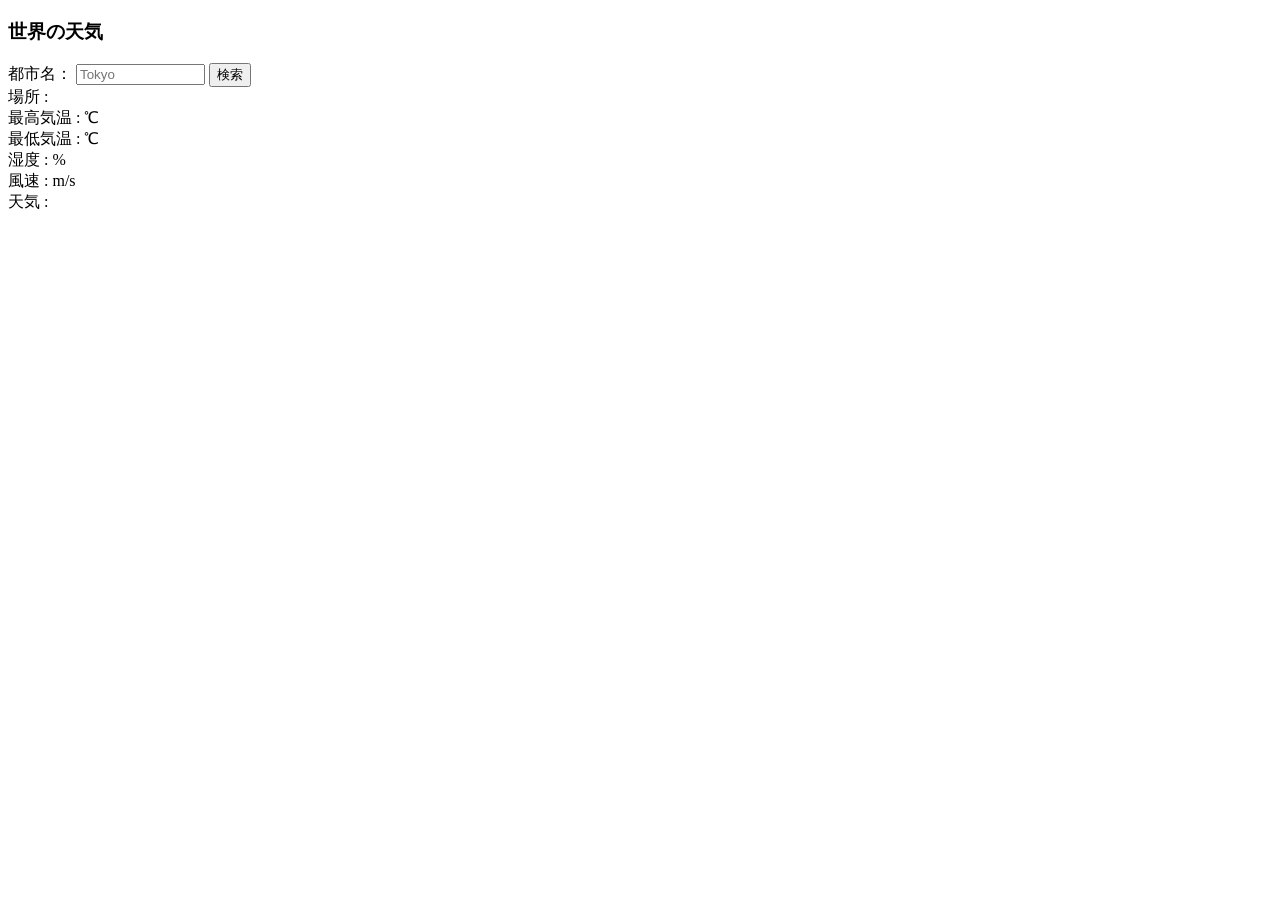
<file: Ajax/index.html>
<!DOCTYPE html>
<html lang="ja">
  <head>
    <meta charset="UTF-8" />
    <title>世界の天気</title>
  </head>
  <body>
    <h3>世界の天気</h3>
    <label>都市名：</label>
    <input
      id="cityname"
      type="text"
      size="14"
      maxlength="14"
      placeholder="Tokyo"
    />
    <button id="btn">検索</button><br />
    <span>場所 :</span>
    <span id="place"></span><br />
    <span>最高気温 :</span>
    <span id="temp_max"></span>
    <span> ℃</span><br />
    <span>最低気温 :</span>
    <span id="temp_min"></span>
    <span> ℃</span><br />
    <span>湿度 :</span>
    <span id="humidity"></span>
    <span> %</span><br />
    <span>風速 :</span>
    <span id="speed"></span>
    <span> m/s</span><br />
    <span>天気 :</span>
    <span id="weather"></span>
    <div id="icon"><img id="img" /></div>
    <script src="jquery.min.js"></script>
    <script src="script.js"></script>
  </body>
</html>
</file>
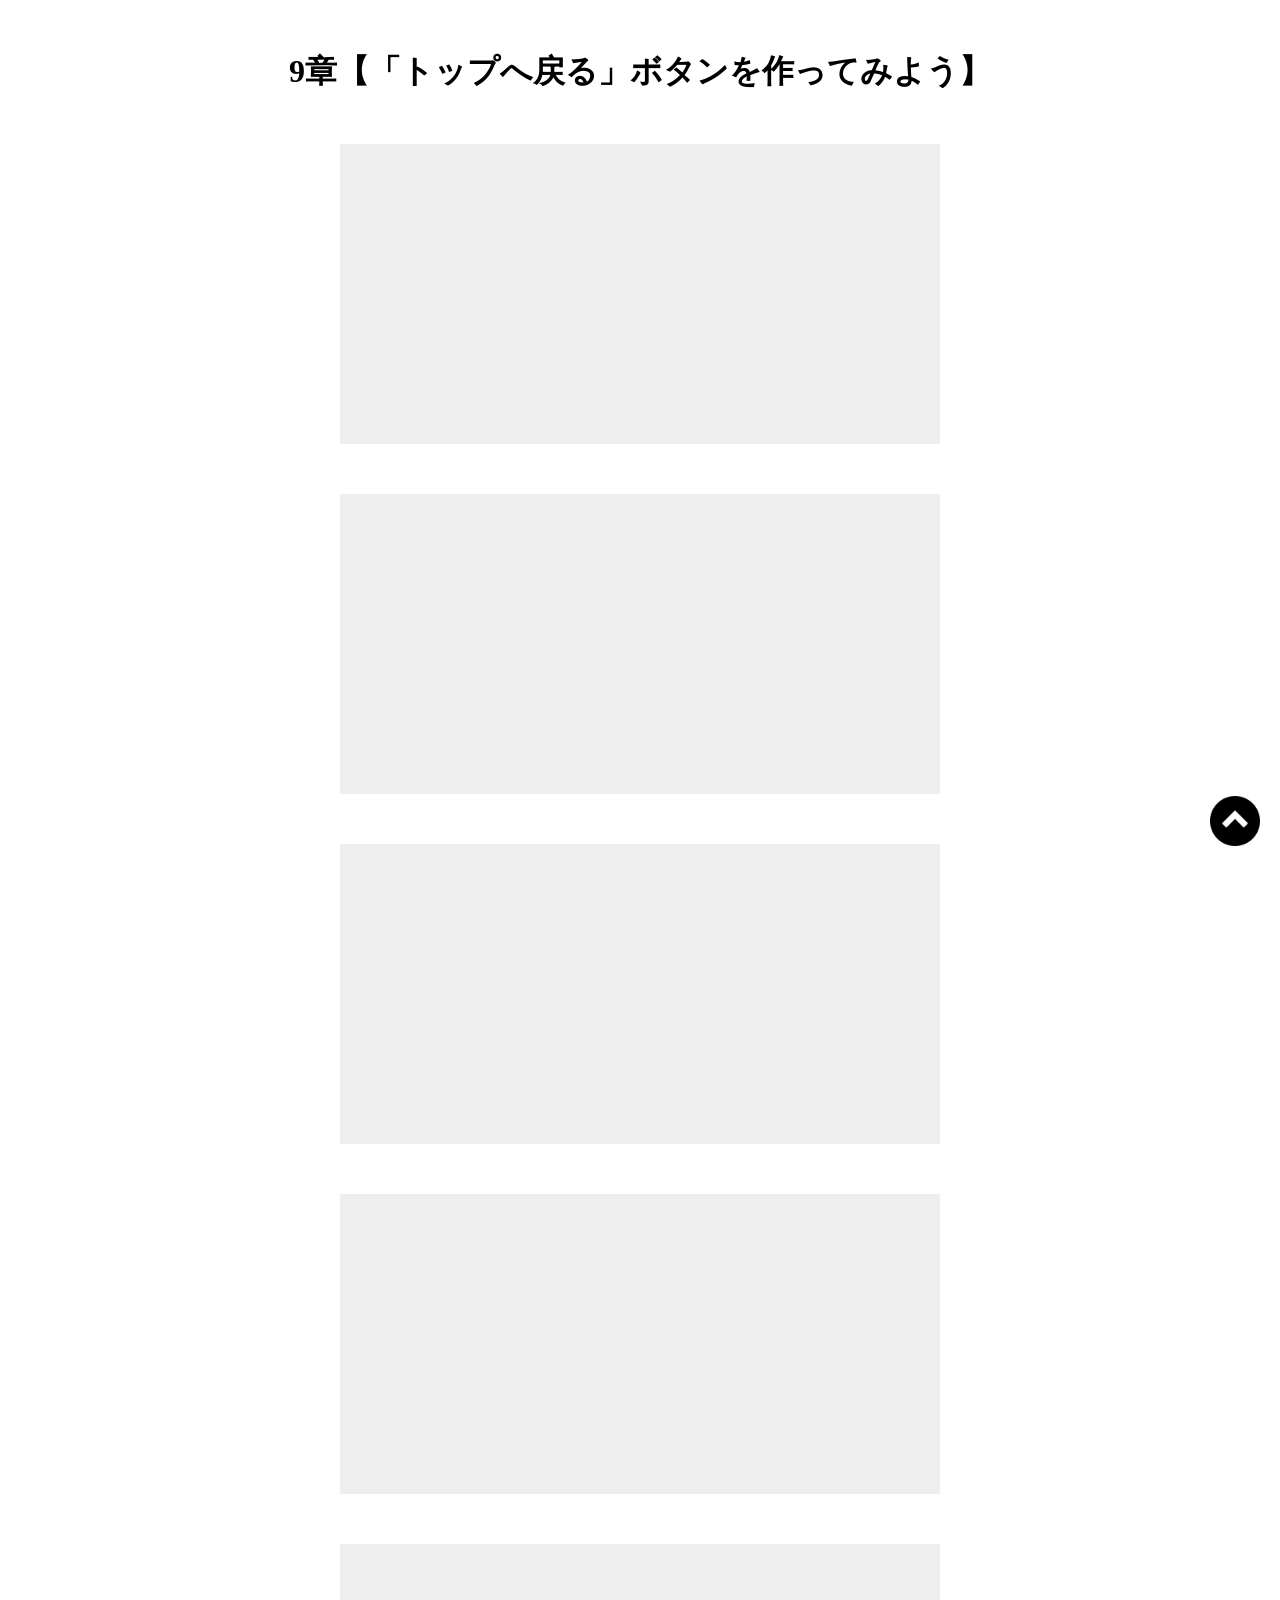
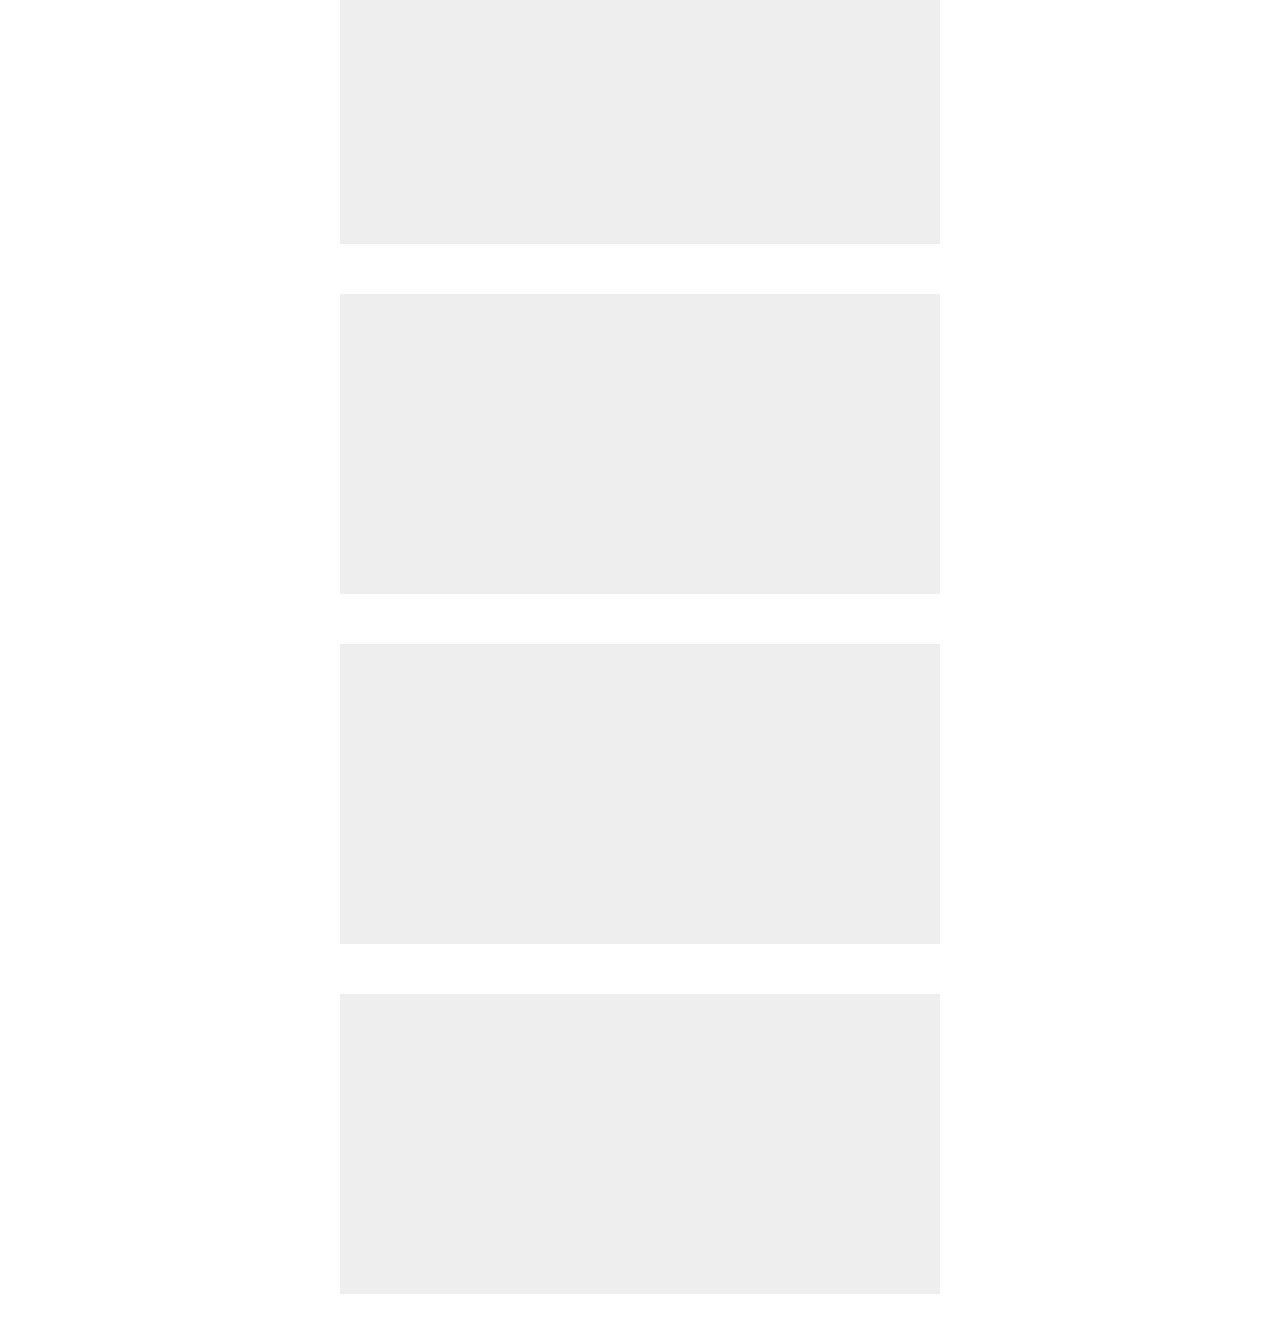
<file: Pagetop-Lesson/index.html>
<!DOCTYPE html>
<html lang="ja">
  <head>
    <meta charset="UTF-8" />
    <meta name="viewport" content="width=device-width,initial-scale=1.0" />
    <title>9章【「トップへ戻る」ボタンを作ってみよう】</title>
    <link rel="stylesheet" href="css/style.css" />
  </head>
  <body>
    <h1>9章【「トップへ戻る」ボタンを作ってみよう】</h1>

    <div class="box"></div>
    <div class="box"></div>
    <div class="box"></div>
    <div class="box"></div>
    <div class="box"></div>
    <div class="box"></div>
    <div class="box"></div>
    <div class="box"></div>

    <span id="back">
      <a href="#">
        <img src="img/arrow.png" alt="" />
      </a>
    </span>

    <script src="js/jquery.min.js"></script>
    <script src="js/script.js"></script>
  </body>
</html>
</file>
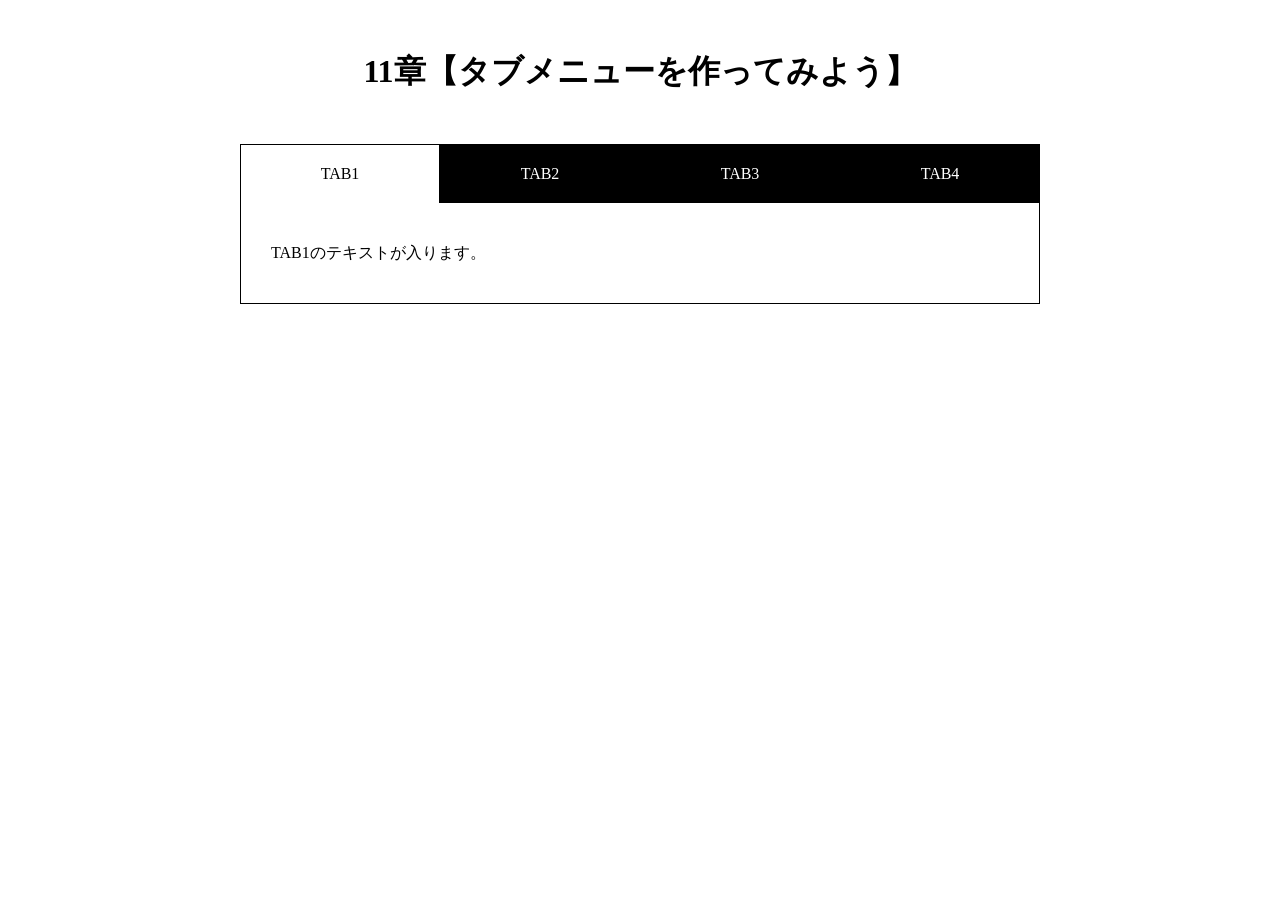
<file: TabbarーLesson/index.html>
<!DOCTYPE html>
<html lang="ja">
  <head>
    <meta charset="UTF-8" />
    <meta name="viewport" content="width=device-width,initial-scale=1.0" />
    <title>11章【タブメニューを作ってみよう】</title>
    <link rel="stylesheet" href="css/style.css" />
  </head>
  <body>
    <h1>11章【タブメニューを作ってみよう】</h1>

    <div class="wrap">
      <ul id="tab-menu">
        <li><a href="#tab1" class="active">TAB1</a></li>
        <li><a href="#tab2" class="">TAB2</a></li>
        <li><a href="#tab3" class="">TAB3</a></li>
        <li><a href="#tab4" class="">TAB4</a></li>
      </ul>

      <div id="tab-contents">
        <div id="tab1" class="tab">
          <p>TAB1のテキストが入ります。</p>
        </div>

        <div id="tab2" class="tab">
          <p>TAB2のテキストが入ります。TAB2のテキストが入ります。</p>
        </div>

        <div id="tab3" class="tab">
          <p>
            TAB3のテキストが入ります。TAB3のテキストが入ります。TAB3のテキストが入ります。
          </p>
        </div>

        <div id="tab4" class="tab">
          <p>
            TAB4のテキストが入ります。TAB4のテキストが入ります。TAB4のテキストが入ります。TAB4のテキストが入ります。
          </p>
        </div>
      </div>
    </div>
    <script src="js/jquery.min.js"></script>
    <script src="js/script.js"></script>
  </body>
</html>
</file>
<file: Pagetop-Lesson/css/style.css>
@charset "UTF-8";

* {
  margin: 0;
  padding: 0;
  box-sizing: border-box;
}
h1 {
  text-align: center;
  margin: 50px 0;
}
.box {
  height: 300px;
  width: 600px;
  margin: 0 auto 50px;
  background-color: #eee;
}
#back {
  position: fixed;
  right: 20px;
  bottom: 50px;
}
#back img {
  width: 50px;
}
</file>
<file: TabbarーLesson/css/style.css>
@charset "UTF-8";

* {
  margin: 0;
  padding: 0;
  box-sizing: ;
}

h1 {
  text-align: center;
  margin: 50px 0;
}

.wrap {
  width: 90%;
  max-width: 800px;
  margin: 0 auto;
}

#tab-menu {
  display: flex;
}

#tab-menu li {
  list-style-type: none;
  width: 25%;
}

#tab-menu li a {
  color: #fff;
  text-decoration: none;
  display: block;
  padding: 20px;
  text-align: center;
  background: #000;
  border: 1px solid #000;
  border-bottom: none;
}

#tab-menu .active {
  background: #fff;
  color: #000;
}

#tab-contents {
  display: flex;
  flex-wrap: wrap;
}

#tab-contents .tab {
  width: 100%;
  padding: 30px;
  background: #fff;
  border: 1px solid #000;
  border-top: none;
}

#tab-contents p {
  color: #000;
  line-height: 2.5;
}
</file>
